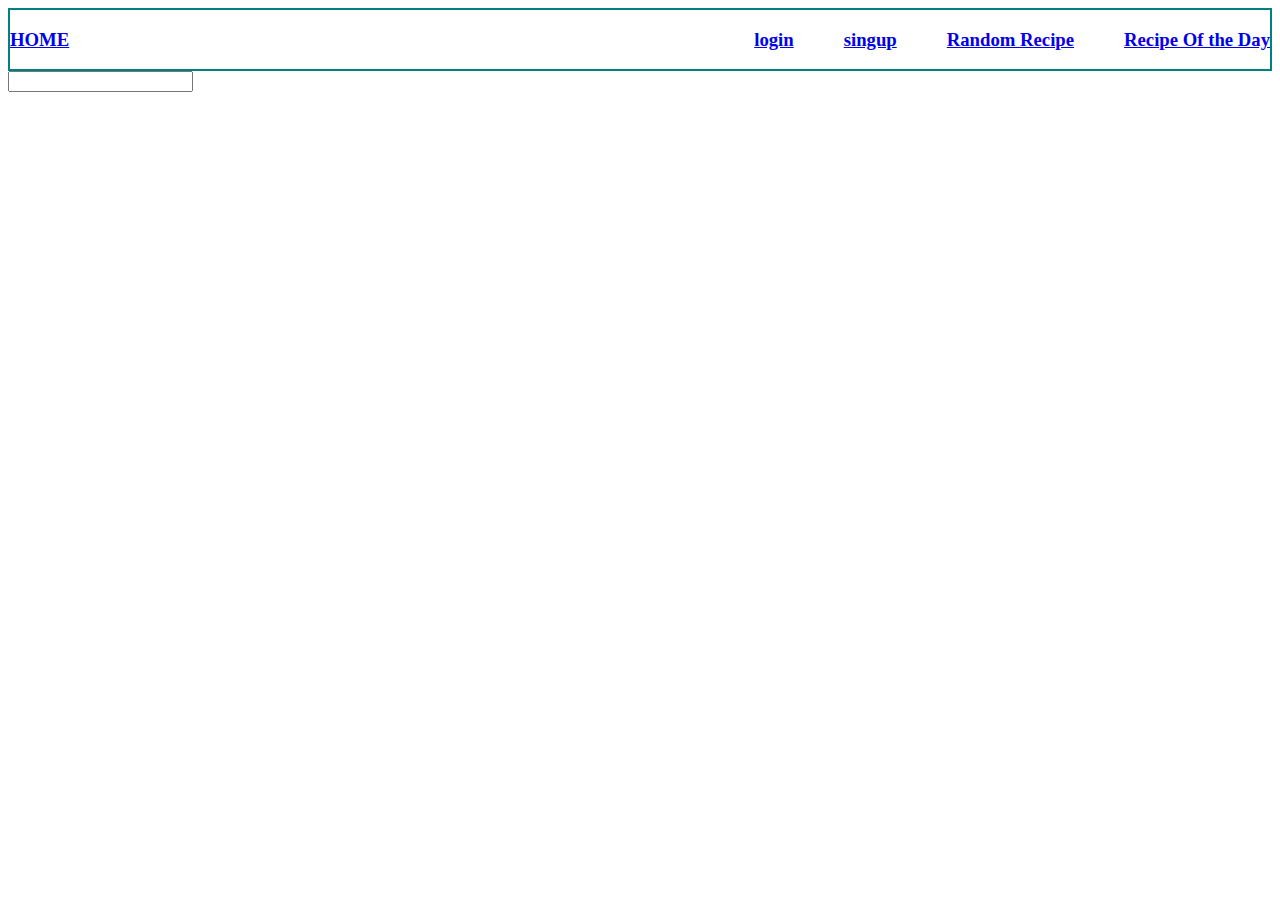
<file: index.html>
<!DOCTYPE html>
<html lang="en">

<head>
    <meta charset="UTF-8">
    <meta http-equiv="X-UA-Compatible" content="IE=edge">
    <meta name="viewport" content="width=device-width, initial-scale=1.0">
    <title>Document</title>
    <link rel="stylesheet" href="./style/all.css">
</head>

<body>

    <div id="navbar"></div>

   <input type="text"  id="input">
  
   <div id="container"></div>
   <div id="party"></div>
</body>

</html>

<script src="./scripts/index.js"type="module" ></script>
</file>
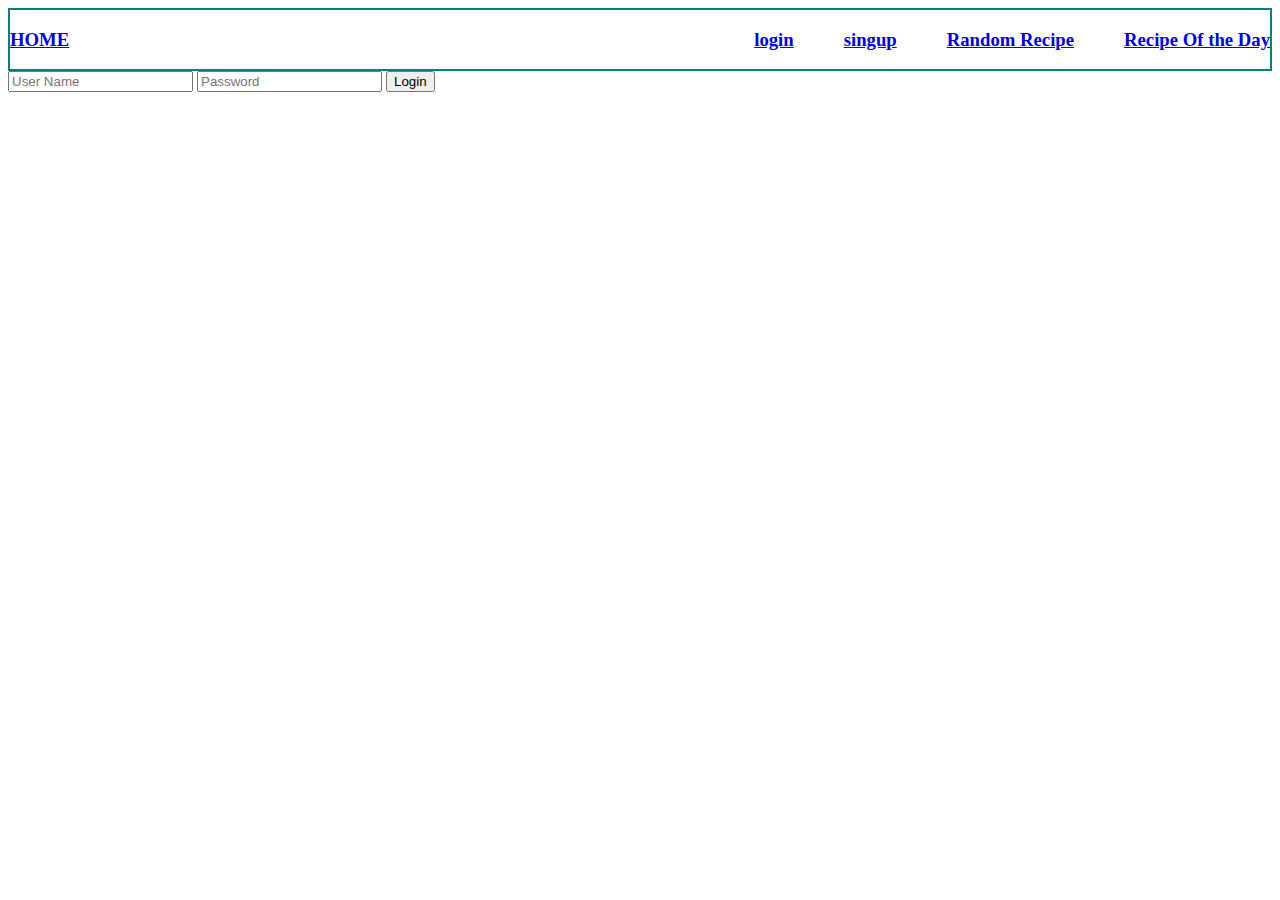
<file: login.html>
<!DOCTYPE html>
<html lang="en">
<head>
    <meta charset="UTF-8">
    <meta http-equiv="X-UA-Compatible" content="IE=edge">
    <meta name="viewport" content="width=device-width, initial-scale=1.0">
    <title>Document</title>
  <link rel="stylesheet" href="./style/all.css">
</head>
<body>
<div id="navbar"></div>
<div id="show"></div>
  <div id="login">

    <input type="text" id="username" placeholder="User Name">

    <input type="text" id="password" placeholder="Password"> 
<button id="submit">Login</button>  
</div>
</body>
</html>

<script type="module">

import Navbar from "./components/navbar.js";

document.querySelector("#navbar").innerHTML = Navbar()

let login =  () => {
    let user_dat = {
      username: document.getElementById("username").value,
      password: document.getElementById("password").value,
    };

   let user_data = JSON.stringify(user_dat);

    fetch("https://masai-api-mocker.herokuapp.com/auth/login", {
      method: "POST",
     
      body: user_data,

      headers: {
        "Content-Type": "application/json",
      },
    })
    .then(res => res.json())
    .then(res => {
    
    getUserDetail(user_dat.username, res.token);
    // console.log(data);
      console.log(res)
    })

  .catch(e => {
    console.log(e)
  })

  window.location.href="index.html"
  };

  document.getElementById("submit").addEventListener("click", login);

  let getUserDetail =  (username, token) => {
     
    fetch(
      `https://masai-api-mocker.herokuapp.com/user/${username}`,
      {
       // mode : "no-cors",
        headers: {
          Authorization: `Bearer ${token}`,
         

        },
      }
    )

    .then(res => res.json())
    .then(res => {
      console.log(res)
      showing(res)
      localStorage.setItem("data",JSON.stringify(res))
    })

  .catch(e => {
    console.log(e)
  })
  };
  //nnnjjjjjjnnnnjnjnjnjnjnjjjnjnj@gmail.com




  let showing = (data)=>{

    let  username = document.createElement("p")
    let  email = document.createElement("p")
    let  des = document.createElement("p")
    let  mobile = document.createElement("p")

    username.textContent = `User Name : ${data.username}`
    email.textContent = `Email Id : ${data.email}`
    mobile.textContent = `Mobile No : ${data.mobile}`
    des.textContent = `User Description : ${data.description}`


    document.querySelector("#show").append(username,email,mobile,des)

  }
</script>
</file>
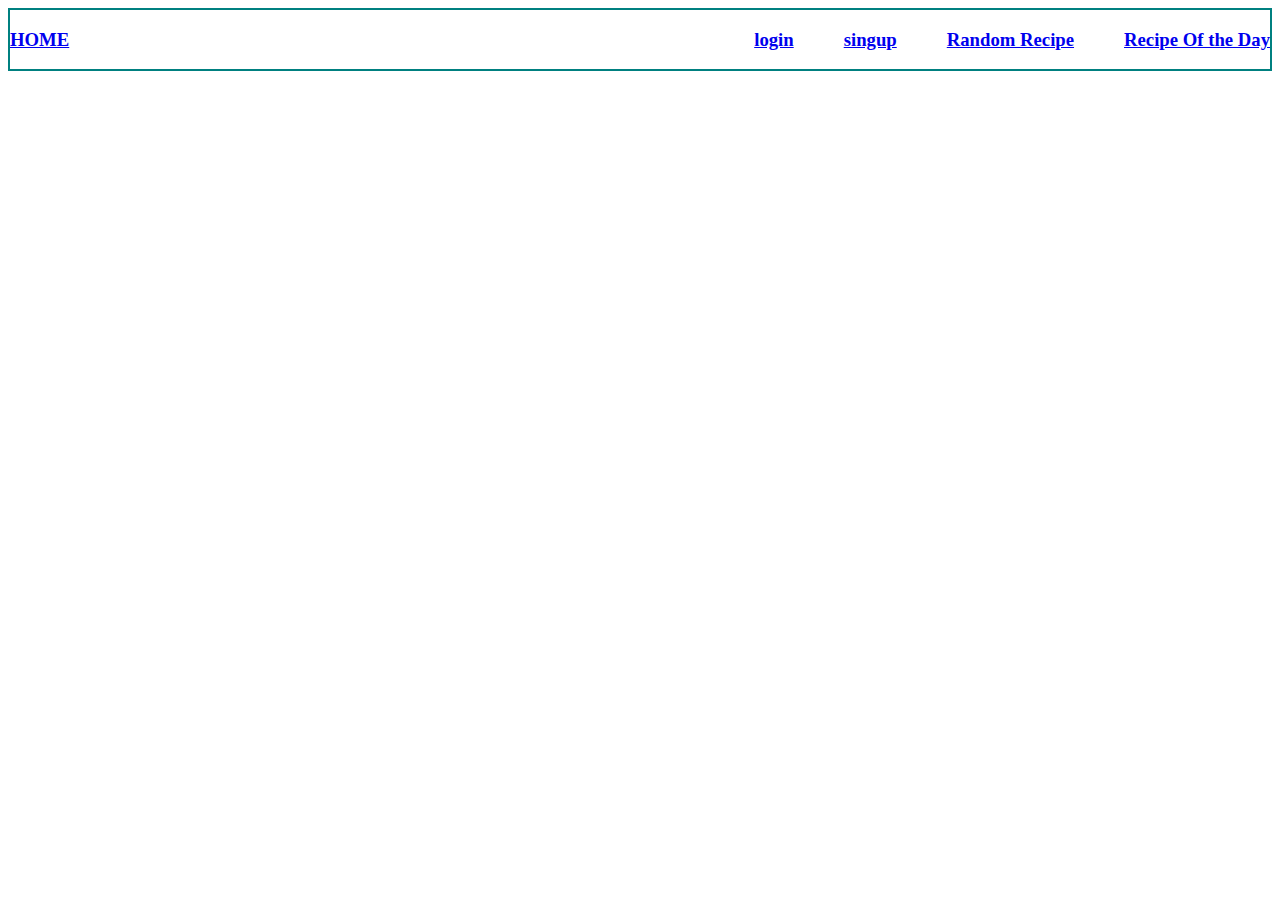
<file: random.html>
<!DOCTYPE html>
<html lang="en">
<head>
    <meta charset="UTF-8">
    <meta http-equiv="X-UA-Compatible" content="IE=edge">
    <meta name="viewport" content="width=device-width, initial-scale=1.0">
    <title>Document</title>
    <link rel="stylesheet" href="./style/all.css">
    <link rel="stylesheet" href="./style/random.css">
</head>
<body>
    <div id="navbar"></div>
    <div id="container"></div>
</body>
</html>

<script src="./scripts/random.js" type="module"></script>
</file>
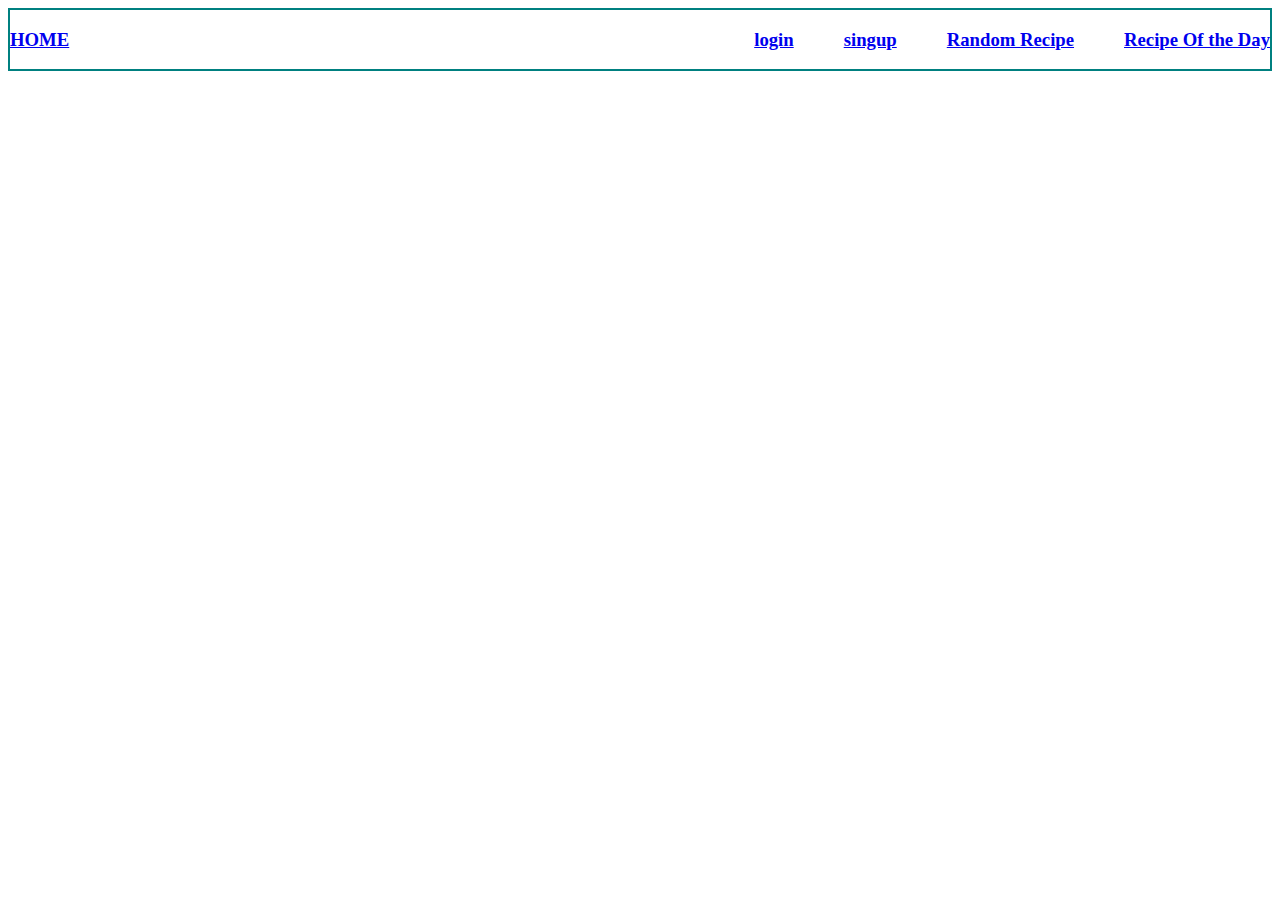
<file: RecipeOFDay.html>
<!DOCTYPE html>
<html lang="en">
<head>
    <meta charset="UTF-8">
    <meta http-equiv="X-UA-Compatible" content="IE=edge">
    <meta name="viewport" content="width=device-width, initial-scale=1.0">
    <title>Document</title>
    <link rel="stylesheet" href="./style/all.css">
</head>
<body>
    <div id="navbar"></div>
    <div id="container"></div>
</body>
</html>

<script src="./scripts/RecipeOFDay.js" type="module"></script>
</file>
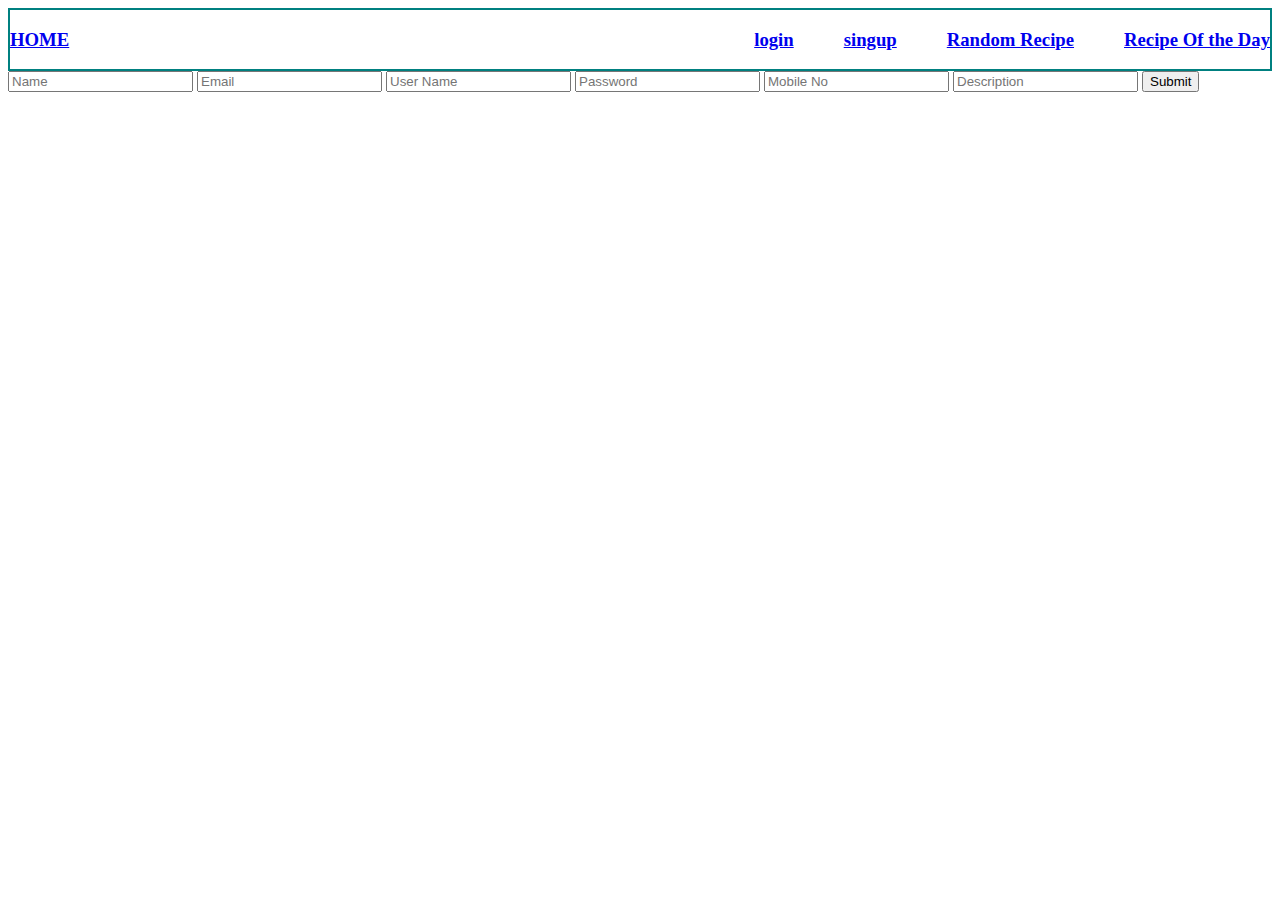
<file: singup.html>
<!DOCTYPE html>
<html lang="en">
<head>
    <meta charset="UTF-8">
    <meta http-equiv="X-UA-Compatible" content="IE=edge">
    <meta name="viewport" content="width=device-width, initial-scale=1.0">
    <title>Sing Up</title>
    <link rel="stylesheet" href="./style/all.css">
</head>
<body>
  <div id="navbar"></div>
    
    <form action="">

<input type="text" id="name" placeholder="Name">
<input type="text" id="email" placeholder="Email">
<input type="text" id="username" placeholder="User Name">

<input type="text" id="password" placeholder="Password">
<input type="number" name="" id="mobile" placeholder="Mobile No">
<input type="text" name="" id="description" placeholder="Description">

<button id="submit" >Submit</button>

</form>
</body>
</html>

<script type="module">


import Navbar from "./components/navbar.js";

document.querySelector("#navbar").innerHTML = Navbar()


let register = async (e)=>{
   e.preventDefault();

    let form_data ={
        name: document.querySelector("#name").value,
        email: document.querySelector("#email").value,
        password: document.querySelector("#password").value,
        username: document.querySelector("#username").value,
        mobile: document.querySelector("#mobile").value,
        description: document.querySelector("#description").value,

    }


    form_data = JSON.stringify(form_data)
    let res = await fetch("https://masai-api-mocker.herokuapp.com/auth/register",{
     
       method : 'POST',
       body : form_data,
     
       
       
       headers:{
           "Content-Type":"application/json",
       },

    })
    let data =  await res.json()
    console.log('data:', data)
    

}

document.querySelector("#submit").addEventListener("click",register)
</script>
</file>
<file: style/all.css>
#navbar{
    display: flex;
    border:  2px solid teal;
    justify-content: space-between;
}
#options{
    display: flex;
    gap: 50px;
}
</file>
<file: style/random.css>
#box1{
    background-color: teal;
}
</file>
